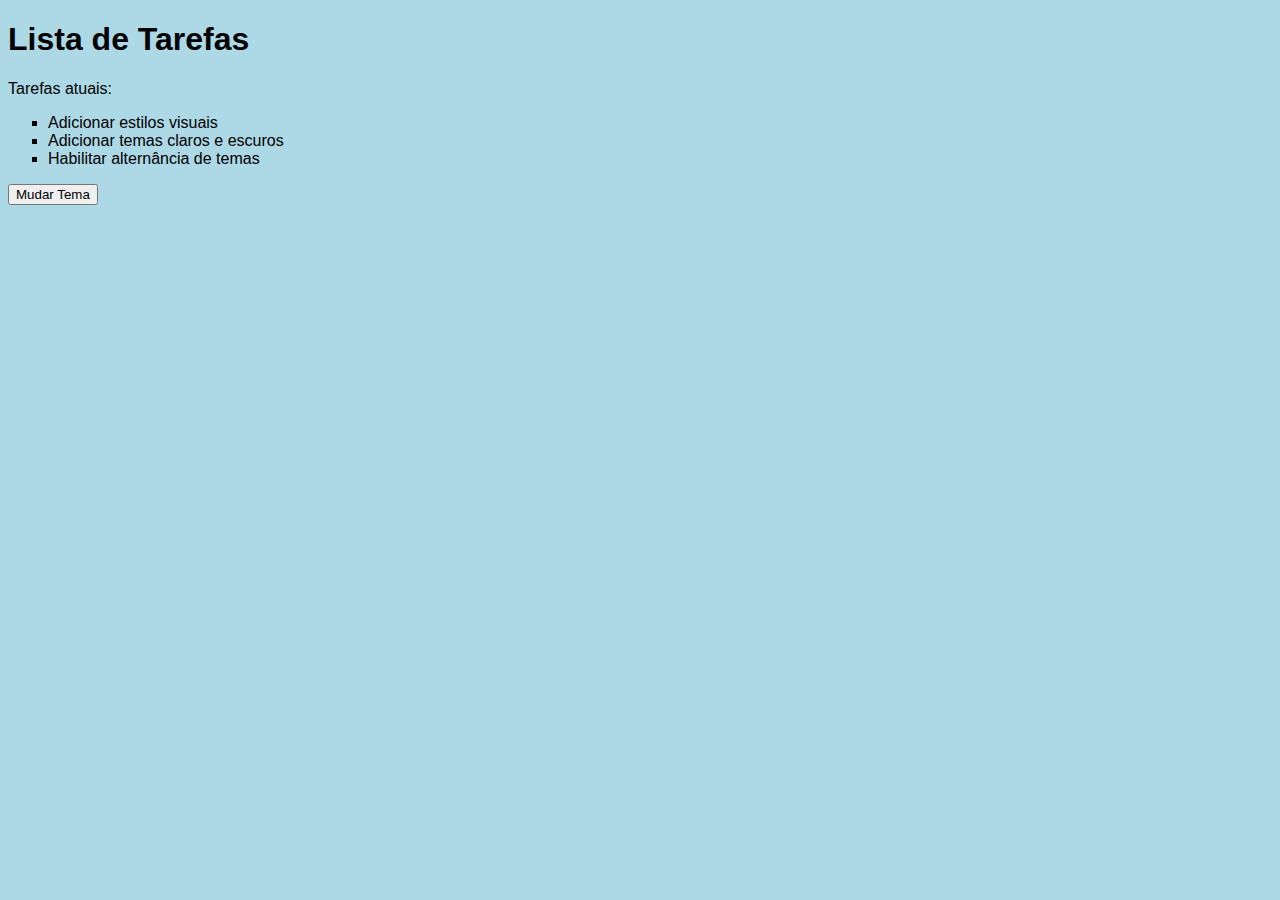
<file: docs/index.html>
<!DOCTYPE html>
<html lang="en" dir="ltr">

<head>
    <meta charset="utf-8">
    <title>Primeiro exercício WEB</title>
    <link rel="stylesheet" href="main.css">
</head>

<body class="light-theme">
    <h1>Lista de Tarefas</h1>
    <p id="msg">Tarefas atuais:</p>
    <ul>
        <li class="list ">Adicionar estilos visuais</li>
        <li class="list ">Adicionar temas claros e escuros</li>
        <li>Habilitar alternância de temas</li>
    </ul>
    <div>
        <button class="button">Mudar Tema</button>
    </div>
    <script src="app.js " type="text/javascript " charset="utf-8 "></script>
    <noscript>Você precisa habilitar o JavaScript para usar o site.</noscript>
</body>

</html>
</file>
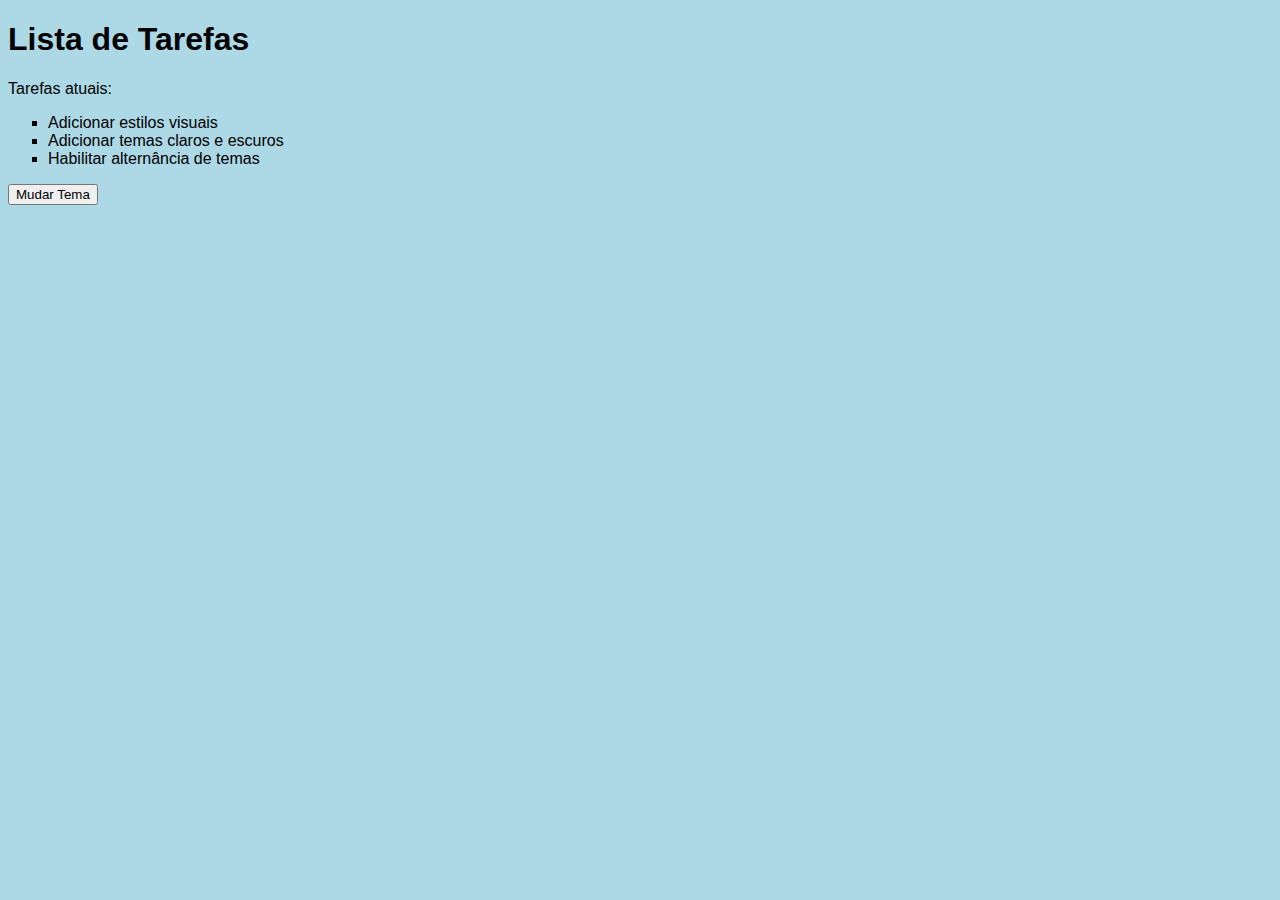
<file: pages/index.html>
<!DOCTYPE html>
<html lang="en">

<head>
    <meta charset="UTF-8" />
    <meta http-equiv="X-UA-Compatible" content="IE=edge" />
    <meta name="viewport" content="width=device-width, initial-scale=1.0" />
    <title>Primeiro exercício WEB</title>
    <link rel="stylesheet" href="../styles/main.css" />
</head>

<body class="light-theme">
    <h1>Lista de Tarefas</h1>
    <p id="msg">Tarefas atuais:</p>
    <ul>
        <li class="list">Adicionar estilos visuais</li>
        <li class="list">Adicionar temas claros e escuros</li>
        <li>Habilitar alternância de temas</li>
    </ul>
    <div>
        <button class="button">Mudar Tema</button>
    </div>
    <script src="../scripts/app.js"></script>
    <noscript>Você precisa habilitar o JavaScript para usar o site.</noscript>
</body>

</html>
</file>
<file: docs/main.css>
:root {
    --lightblue: lightblue;
    --white: white;
    --black: black;
}

* {
    color: var(--fontColor);
    font-family: Arial, Helvetica, sans-serif;
}

body {
    background: var(--background);
}

ul {
    font-family: Arial, Helvetica, sans-serif;
}

li {
    list-style: square;
}

.list {
    list-style: square;
}

.light-theme {
    --background: var(--lightblue);
    --fontColor: var(--black);
    --buttonBackground: var(--black);
    --buttonFontColor: var(--white);
}

.dark-theme {
    --background: var(--black);
    --fontColor: var(--lightblue);
    --buttonBackground: var(--white);
    --buttonFontColor: var(--black);
}

.button:focus {
    outline-style: none;
    position: unset;
    left: 250px;
    height: 80px;
    width: 85px;
    border-radius: 60%;
    border: none;
    color: var(--buttonFontColor);
    background-color: var(--buttonBackground);
}
</file>
<file: styles/main.css>
:root {
    --lightblue: lightblue;
    --white: white;
    --black: black;
}

* {
    color: var(--fontColor);
    font-family: Arial, Helvetica, sans-serif;
}

body {
    background: var(--background);
}

ul {
    font-family: Arial, Helvetica, sans-serif;
}

li {
    list-style: square;
}

.list {
    list-style: square;
}

.light-theme {
    --background: var(--lightblue);
    --fontColor: var(--black);
    --buttonBackground: var(--black);
    --buttonFontColor: var(--white);
}

.dark-theme {
    --background: var(--black);
    --fontColor: var(--lightblue);
    --buttonBackground: var(--white);
    --buttonFontColor: var(--black);
}

.button:focus {
    outline-style: none;
    position: unset;
    left: 250px;
    height: 80px;
    width: 85px;
    border-radius: 60%;
    border: none;
    color: var(--buttonFontColor);
    background-color: var(--buttonBackground);
}
</file>
